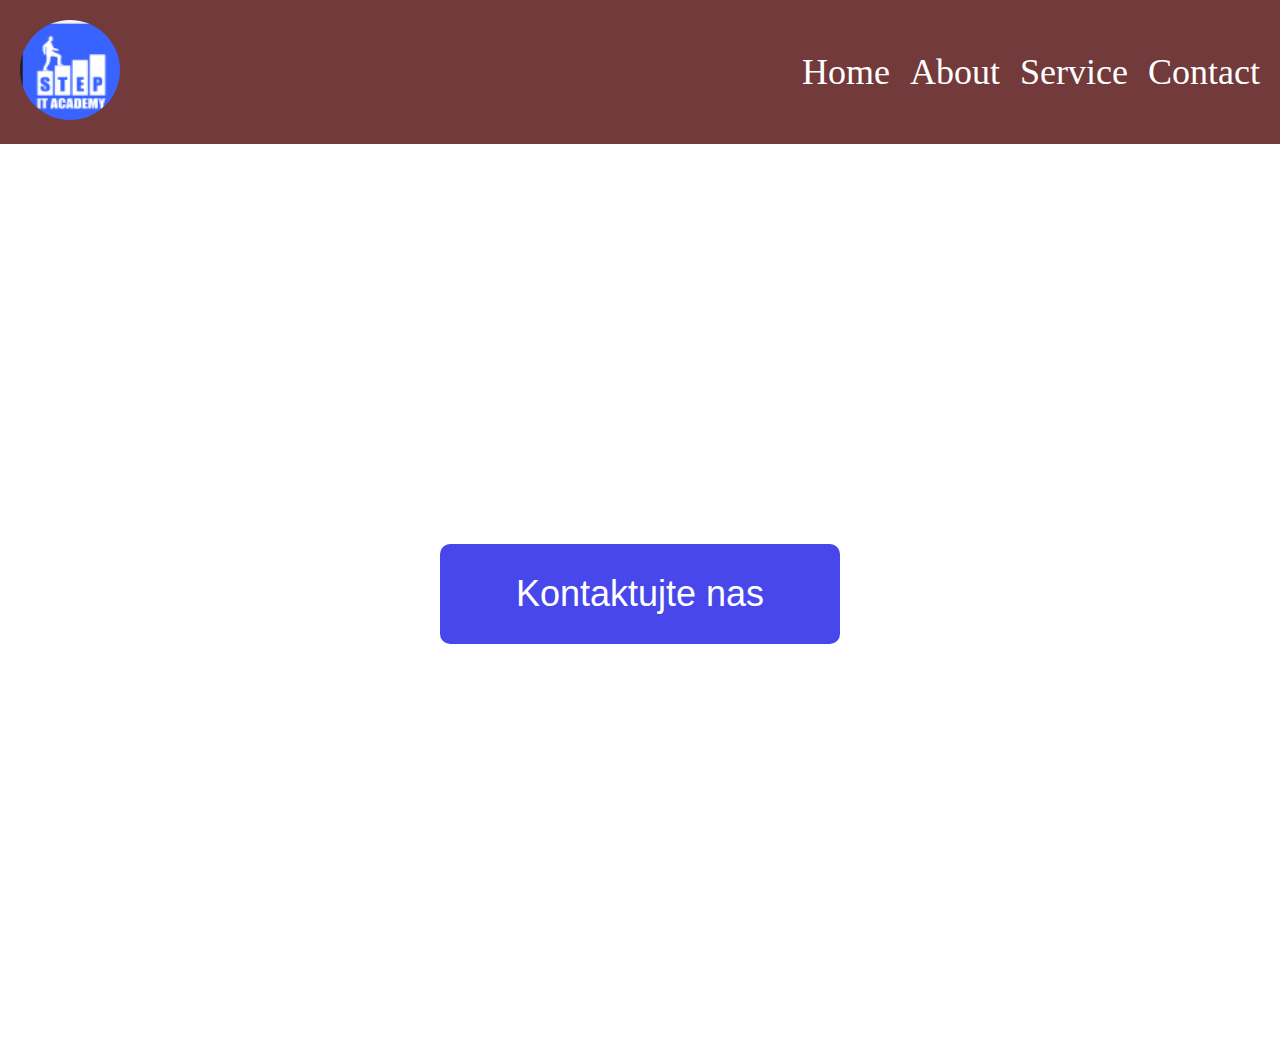
<file: index.html>
<!DOCTYPE html>
<html lang="en">
<head>
    <meta charset="UTF-8">
    <meta name="viewport" content="width=device-width, initial-scale=1.0">
    <title>Lekce 6</title>
    <link rel="stylesheet" href="style.css">
</head>
<body>
    <header>
        <a href="itacademy.com"><img src="logo.png"/></a>
        <nav>
            <ul class="list">
                <li><a href="#home">Home</a></li>
                <li><a href="#about">About</a></li>
                <li><a href="#service">Service</a></li>
                <li><a href="#contact">Contact</a></li>
            </ul>
        </nav>
        <div>
             <div class="gamburger" id="gamburger">
                <span></span>
                <span></span>
                <span></span>
             </div>
        </nav>
    </header>
<main>
    <!-- <form>
        <h2>Kontaktujte nas</h2>
        <label for="name">Jmeno:
         <input type="text" id="name">
        </label>
        <label>E-mail:
            <input type="email" required>
       </label>
        <label>Heslo:
          <input type="password" minlength="5" maxlength="12">
        </label>
        <label>Souhlas.......
            <input type="checkbox">
          </label>
            <label>Souhlas....
            <input type="radio">
          </label>
          <label>Date:
            <input type="date">
          </label>  
          <label for="pohlavi">Pohlavi:
          <select>
            <option disabled>Zvolte mesic</option>
            <optgroup label="Jaro">
            <option>Brezen</option>
            <option>Duben</option>
            <option>Kveten</option> 
          </optgroup>
          <optgroup label="Leto">
            <option>Cerven</option>
            <option>Cervenec</option>
            <option>Srpen</option>
          </optgroup>
          </select>
          <input list="pohlavi">
          <datalist id="pohlavi">
            <option value="Male">
            <option value="Female">
            </datalist>
          </label>
          <button>Odeslat</button>
    </form>  -->

    <button class="btn" id="openModal">Kontaktujte nas</button>
</main>
<!--Modal-->
<div id="modal" class="modal">
    <div class="modal-content">
        <span class="close">&#215</span>
        <h2>Kontaktujte nas</h2>
        <form>
            <label for="name">Jmeno:
                <input type="text" id="name" placeholder="Enter your name......">
               </label>
               <label>E-mail:
                   <input type="email" required>
              </label>
               <label>Heslo:
                 <input type="password" minlength="5" maxlength="12">
               </label>
                 <button class="btn-submit">Odeslat</button>
        </form>
</div>
</div>
    <script src="script.js"></script>
</body>
</html>
</file>
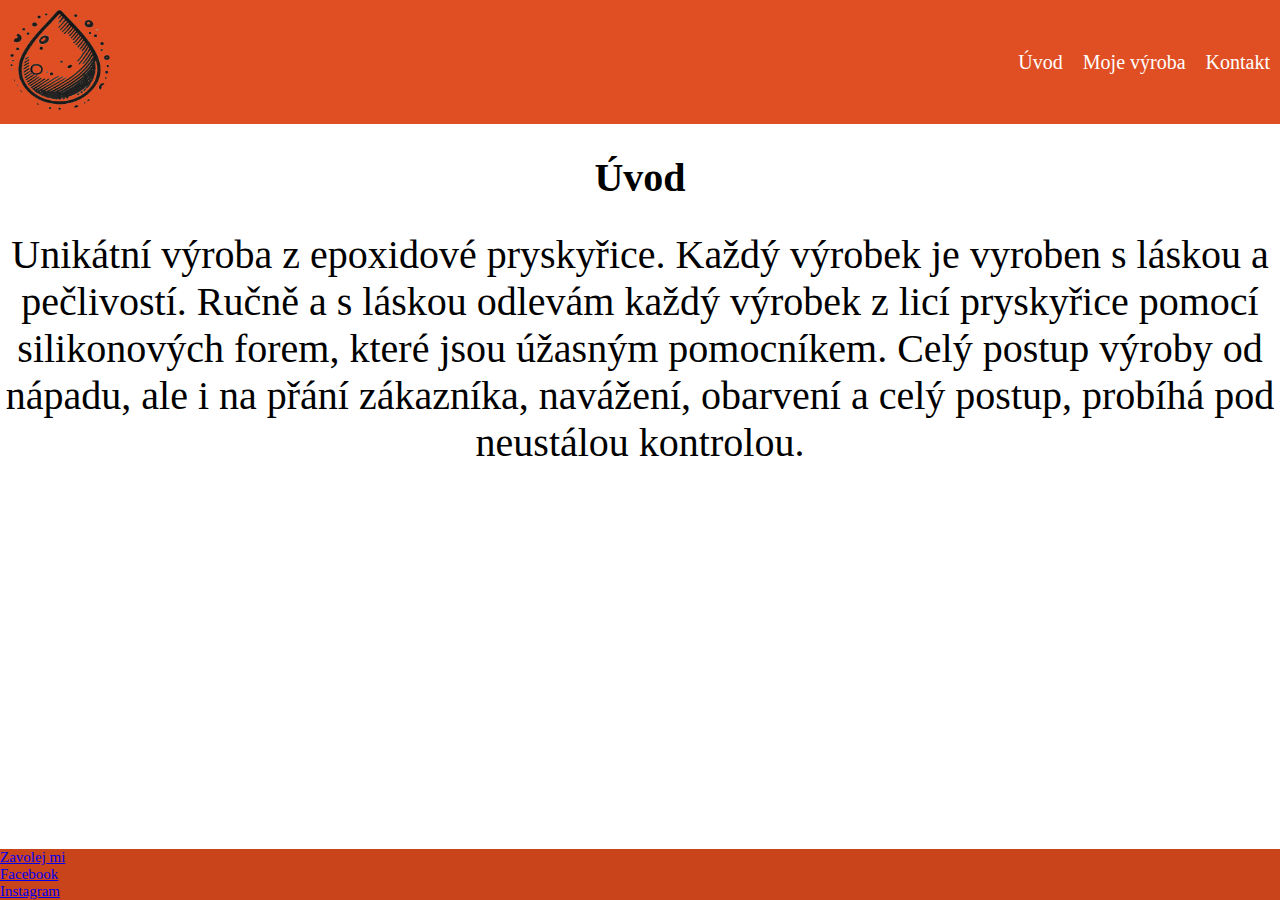
<file: Mujprojekt_1/index.html>
<!DOCTYPE html>
<html lang="en">
<head>
    <meta charset="UTF-8">
    <meta name="viewport" content="width=device-width, initial-scale=1.0">
    <title>Document</title>
    <link rel="stylesheet" href="style.css">
</head>
<body>
    <header>
        <a href="/.logo"><img src="icona1.webp"/></a>
        <nav id="nav">
            <ul class="list">
                <li><a href="index.html">Úvod</a></li>
                <li><a href="mojevyroba.html">Moje výroba</a></li>
                <li><a href="kontakt.html">Kontakt</a></li>
            </ul>
        </nav>
            <div class="hamburger" id="hamburger">
                <span></span>
                <span></span>
                <span></span>
            </div>
    </header>
        </body>
    <main>
        <section>
            <h2 class="nazev">Úvod</h2>
            <p class="white">
                    Unikátní výroba z epoxidové pryskyřice.
                    Každý výrobek je vyroben s láskou a pečlivostí.
                    Ručně a s láskou odlevám každý výrobek z licí pryskyřice 
                    pomocí silikonových forem, které jsou úžasným pomocníkem.
                    Celý postup výroby od nápadu, ale i na přání zákazníka,
                    navážení, obarvení a celý postup, probíhá pod neustálou
                    kontrolou.
            </p>
        </section>
<footer>
    <div class="footer">
        <ul class="barva">
    <li><a href="tel:+420734108686">Zavolej mi</a></li>
    <li><a href="https://www.Facebook.com">Facebook</a></li>
    <li><a href="https://www.Instagram.com">Instagram</a></li>
        </ul>
    </div>   
</footer>

<script>
const hamburger = document.getElementById("hamburger");
const navList = document.querySelector("nav ul");  // Tohle vybere seznam, který bude měněn

// Kliknutí na hamburger spustí toggle třídy 'open' pro zobrazení/skrytí menu
hamburger.addEventListener("click", () => {
    navList.classList.toggle("open");
});

  </script>
  
  
</body>
</html> 
</body>
</html>
</file>
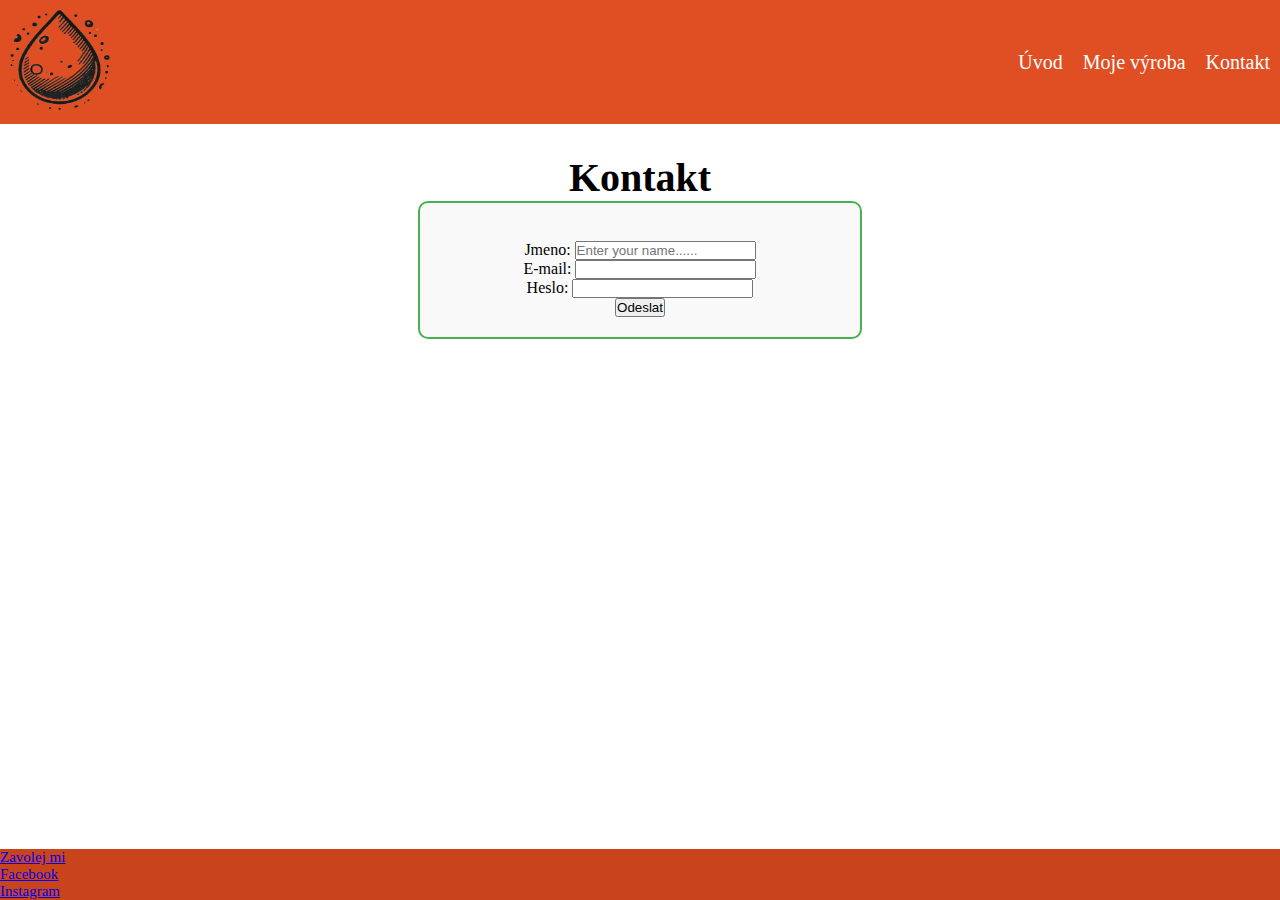
<file: Mujprojekt_1/kontakt.html>
<!DOCTYPE html>
<html lang="cs">
<head>
    <meta charset="UTF-8">
    <meta name="viewport" content="width=device-width, initial-scale=1.0">
    <title>Kontakt</title>
    <link rel="stylesheet" href="style.css">
</head>
<body>
    <header>
        <a href="/.logo"><img src="icona1.webp"/></a>
        <nav id="nav">
            <ul class="list">
                <li><a href="index.html">Úvod</a></li>
                <li><a href="mojevyroba.html">Moje výroba</a></li>
                <li><a href="kontakt.html">Kontakt</a></li>
            </ul>
        </nav>
            <div class="hamburger" id="hamburger">
                <span></span>
                <span></span>
                <span></span>
            </div>
    </header>

    <section>
        <h2 class="nazev3">Kontakt</h2>
    </section> 
<main>
        <form>
                 <br><label for="name">Jmeno:
                <input type="text" id="name" placeholder="Enter your name......">
               </label>
            <br><label>E-mail:
                   <input type="email" required>
              </label>
               <br><label>Heslo:
                 <input type="password" minlength="5" maxlength="12">
               </label>
                <br><button class="btn-submit">Odeslat</button>
        </form>
</main>
        <footer>
            <div class="footer">
                <ul class="barva">
            <li><a href="tel:+420734108686">Zavolej mi</a></li>
            <li><a href="https://www.Facebook.com">Facebook</a></li>
            <li><a href="https://www.Instagram.com">Instagram</a></li>
                </ul>
            </div>   
        </footer>

        <script>
            const hamburger = document.getElementById("hamburger");
            const nav = document.getElementById("nav");
          
            hamburger.addEventListener("click", () => {
              nav.classList.toggle("active");
            });
          </script>
          
</body>
</html>
</file>
<file: style.css>
* {
    margin: 0;
    padding: 0;
}

header {
    display: flex;
    align-items: center;
    background-color: rgb(114, 58, 58);
    color: white;
    padding: 20px;
}

img {
    width: 100px;
    height: 100px;
    border-radius: 50%;
}

nav {
    margin-left: auto;
}

nav ul {
    list-style: none;
    display: flex;
}
    
nav ul li a {
    color: white;
    font-size: 36px;
    text-decoration: none;
    
}

nav ul li:not(:last-child) {
   margin-right: 20px;
}

nav ul li a:hover,
nav ul li a:focus {
    color: rgb(236, 183, 84)
}

.gamburger {
    display: none;
    flex-direction: column;
    cursor: pointer;
    margin-left: auto;
}

.gamburger span {
    display: block;
    width: 35px;
    height: 5px;
    background-color: white;
}

.gamburger span:not(:last-child) {
    margin-bottom: 7px;
}

nav ul.open {
  display: flex;
}

@media (max-width: 760px) {
    .gamburger {
        display: flex;
    }

    .list {
        flex-direction: column;
        display: none;
        position: absolute;
        top: 90px;
        right: 70px;
        background-color: rgb(114, 58, 58);
        width: 200px;
        padding-left: 20px;
        border-radius: 10px;
    }

    nav ul li:not(:last-child) {
        margin-bottom: 20px;
    }
}

form {
    width: 300px;
    margin: 20px auto 0 auto;
    border: 1px solid gray;
    border-radius: 5px;
    display: flex;
    flex-direction: column;
}
   
h2 {
    text-align: center;
}

main {
    display: flex;
    justify-content: center;
    align-items: center;
    height: 100vh;
}

.btn {
    width: 400px;
    height: 100px;
    background-color: rgb(71, 71, 236);
    border: none;
    border-radius: 10px;
    color: white;
    font-size: 36px;
    cursor: pointer;
}

.btn:hover,
.btn:focus {
    background-color: rgb(26, 231, 111);
    color: rgb(71, 71, 236);
    border: none;
}

.modal {
    display: none;
    width: 300px;
    height: 150px;
    border: 2px solid rgb(29, 28, 28);
    position: fixed;
    top: 50%;
    left: 37%;
    /* z-index: 10; */
    background-color: white;
}

p {
    text-align: center;
}

.close {
    font-size: 24px;
    font-weight: 600;
    cursor: pointer;
    position: absolute;
    top: 10px;
    right: 10px;
}

.modal.show {
display: flex;
}

body.modal-open {
    background-color: rgb(44, 39, 39)
}

.check:checked {
    outline: 2px solid green;
}
</file>
<file: Mujprojekt_1/style.css>
* {
    margin: 0;
    padding: 0;
}

header {
    background-color: rgb(224, 79, 35);
    padding: 10px;
    align-items: center;
    display: flex;
    justify-content: space-between;
}

.white {
    text-align: center;
    margin-top: 30px;
    font-size: 40px;
}

.nazev {
    text-align: center;
    margin-top: 30px;
    font-size: 40px;
    
}

div {
    display: block;
    text-align: center;
    margin-top: 20px;
}

.flex-container {
  display: flex;
  justify-content: left;
  align-items: center;
  gap: 20px; 
  background-color: #f0f0f0;
  padding: 20px;
}

.item {
  padding: 10px;
  background-color: rgb(224, 110, 75);
  color: white;
}

img.item {
  width: 200px;
  height: auto;
  border-radius: 8px;
}
.flex-container1 {
  display: flex;
  justify-content: right;
  align-items: center;
  gap: 20px; 
  background-color: #f0f0f0;
  padding: 20px;
}

.item1 {
  padding: 10px;
  background-color: rgb(224, 110, 75);
  color: white;
}

img.item1 {
  width: 200px;
  height: auto;
  border-radius: 8px;
}

.flex-container2 {
  display: flex;
  justify-content: left;
  align-items: center;
  gap: 20px; 
  background-color: #f0f0f0;
  padding: 20px;
}

.item2 {
  padding: 10px;
  background-color: rgb(224, 110, 75);
  color: white;
}

img.item2 {
  width: 200px;
  height: auto;
  border-radius: 8px;
  gap: 10px;
}

.nazev2 {
     text-align: center;
    margin-top: 30px;
    font-size: 40px;
}

.nazev3 {
    text-align: center;
    margin-top: 30px;
    font-size: 40px;
}

.white3 {
   text-align: center;
    margin-top: 30px;
    font-size: 40px;
}

img {
    align-content: center;
    width: 100px;
    height: 100px;
    border-radius: 50%;
    color: azure;
}

nav ul {
    list-style: none;
    display: flex;
    gap: 20px;
    margin-left: auto;
}

nav ul li a {
    color: white;
    font-size: 20px;
    text-decoration: none;
}

nav ul li a:hover {
    color: rgb(236, 183, 84); 
}

.hamburger {
    display: none;
    flex-direction: column;
    cursor: pointer;
    margin-left: auto;
}

.hamburger span {
    display: block;
    width: 35px;
    height: 5px;
    background-color: white;
    margin-bottom: 7px;
}

@media (max-width: 760px) {
    .hamburger {
        display: flex;
    }

    nav ul {
        display: none;
        flex-direction: column;
        position: absolute;
        top: 60px;
        left: 0;
        right: 0;
        background-color: rgb(201, 68, 27);
        padding: 10px 0;
        border-radius: 10px;
    }

    nav ul.open {
        display: flex;
    }

    nav ul li {
        text-align: center;
        margin-bottom: 20px;
    }
}

form {
    border: 2px solid #4CAF50;      
    padding: 20px;                  
    border-radius: 10px;            
    max-width: 400px;             
    margin: 0 auto;                 
    background-color: #f9f9f9;     
  }


 .footer {
    position: fixed;
    bottom: 0;
    width: 100%;
    background-color: rgb(201, 68, 27);
    font-size: 15px;
    text-align: left;
    color: azure;
    gap: 10px;

} 

ul {
    color: azure;
}

form{
    text-align: center;
}
h2{
    text-align: center;
}
</file>
